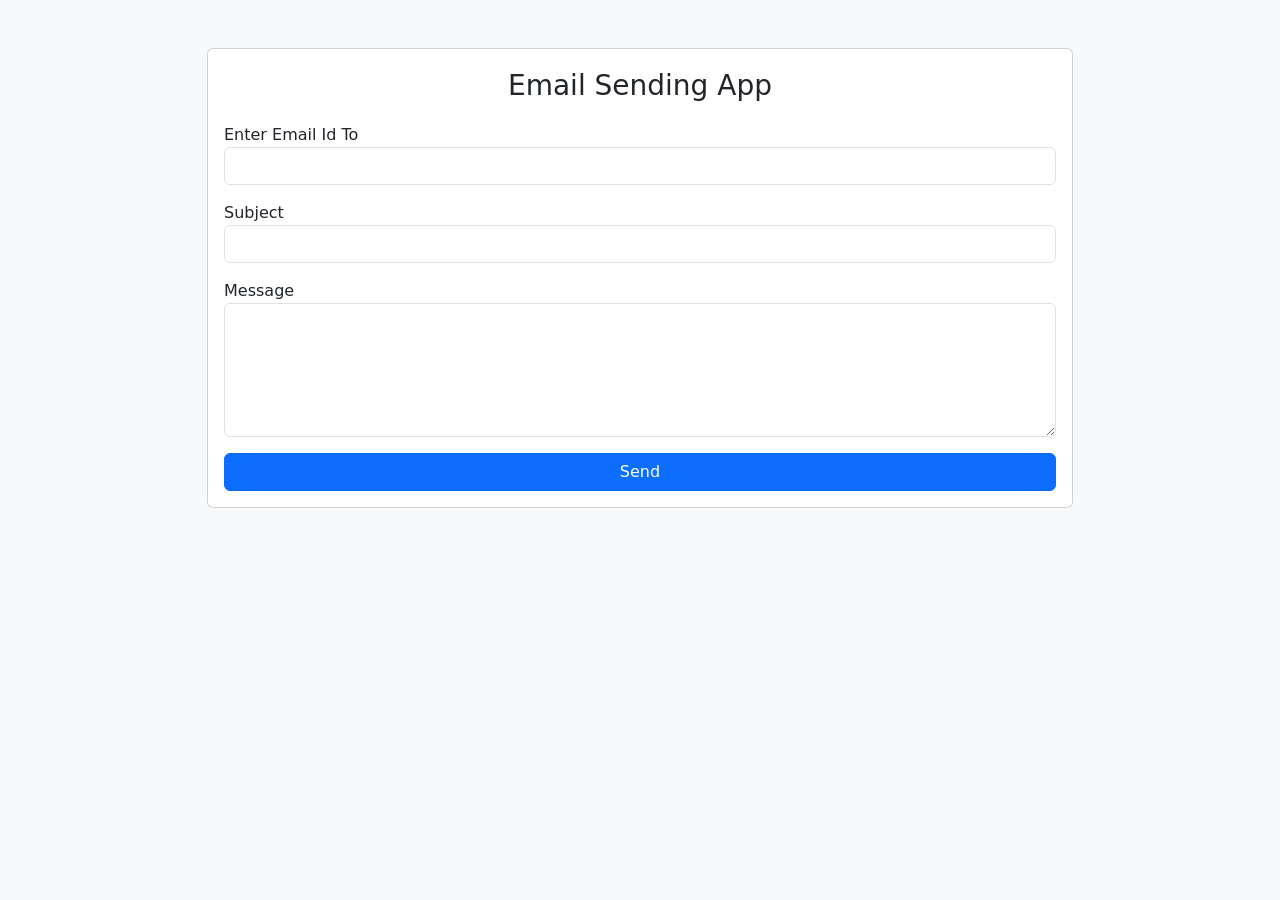
<file: A4-EmailSendingFrontend/target/classes/templates/index.html>
<!DOCTYPE html>
<html lang="en" xmlns:th="http://www.thymeleaf.org">

<head>
	<meta charset="ISO-8859-1">
	<title>Insert title here</title>
	<link href="https://cdn.jsdelivr.net/npm/bootstrap@5.0.2/dist/css/bootstrap.min.css" rel="stylesheet"
		integrity="sha384-EVSTQN3/azprG1Anm3QDgpJLIm9Nao0Yz1ztcQTwFspd3yD65VohhpuuCOmLASjC" crossorigin="anonymous">
</head>

<body class="bg-light">
	<div class="container p-5">
		<div class="row">
			<div class="col-md-10 offset-md-1">
				<div class="card">
					<div class="card-body">
						<p class="text-center fs-3">Email Sending App</p>
						<th:block th:if="${session.msg}">
							<p th:text="${msg}"></p>
							<!--<th:block th:text="${#session.removeAttribute('msg')}"></th:block>-->
						</th:block>
						<form action="sendMail" method="post">
							<div class="mb-3">
								<label>Enter Email Id To</label>
								<input type="text" name="to" class="form-control">
							</div>
							<div class="mb-3">
								<label>Subject</label>
								<input type="text" name="subject" class="form-control">
							</div>
							<div class="mb-3">
								<label>Message</label>
								<textarea rows="5" cols="" class="form-control" name="message"></textarea>
							</div>
							<button class="btn btn-primary col-md-12">Send</button>




						</form>


					</div>


				</div>


			</div>

		</div>

	</div>
</body>

</html>
</file>
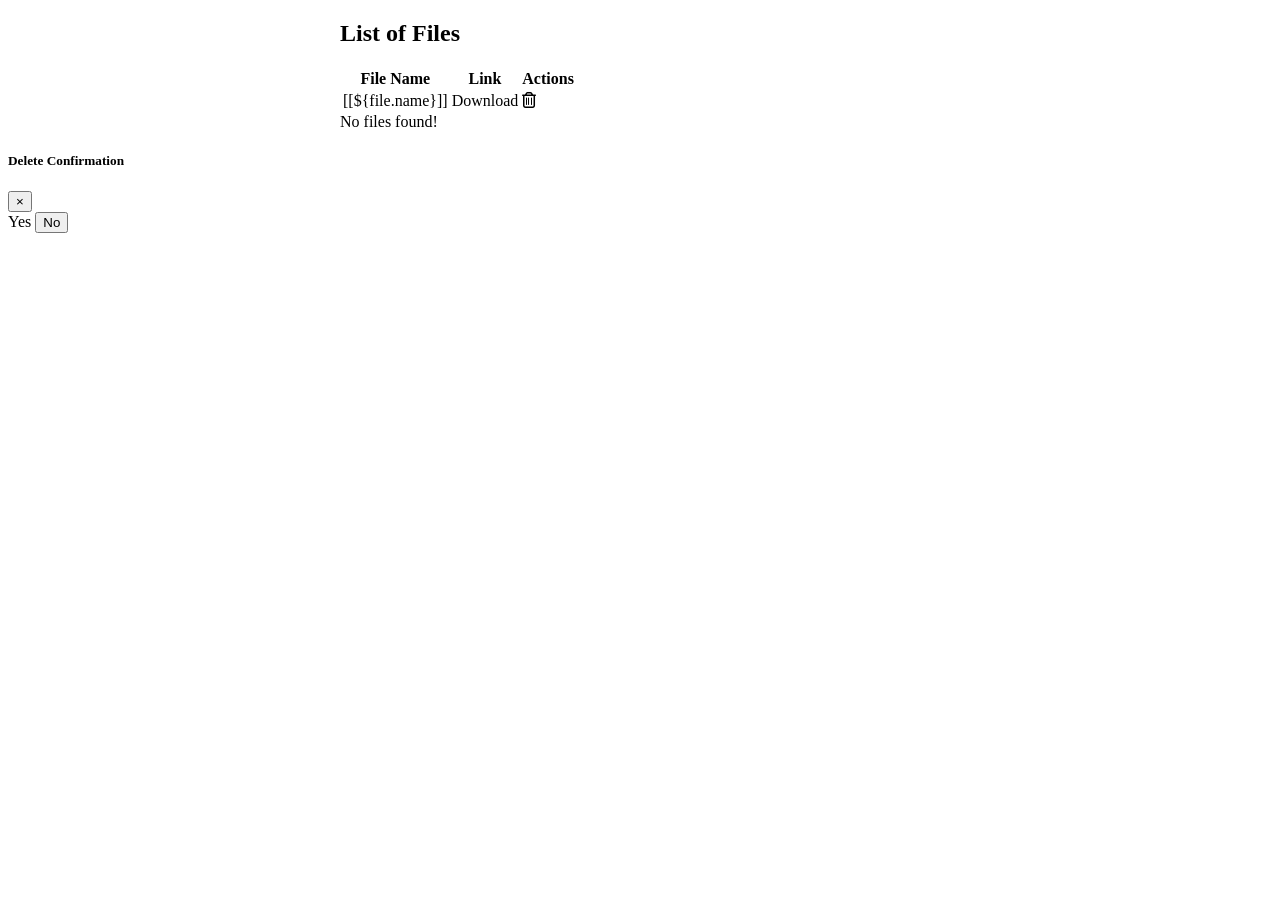
<file: A10_FileReadWrite/thymeleaf-file-upload-master/target/classes/templates/files.html>
<!DOCTYPE html>
<html xmlns:th="http://www.thymeleaf.org">

<head>
  <meta http-equiv="Content-Type" content="text/html; charset=UTF-8" />
  <meta name="viewport" content="width=device-width,initial-scale=1.0,minimum-scale=1.0" />
  <title>BezKoder - Thymeleaf File Upload example</title>

  <link rel="stylesheet" type="text/css" th:href="@{/webjars/bootstrap/css/bootstrap.min.css}" />
  <link rel="stylesheet" href="https://cdnjs.cloudflare.com/ajax/libs/font-awesome/6.2.0/css/all.min.css"
    integrity="sha512-xh6O/CkQoPOWDdYTDqeRdPCVd1SpvCA9XXcUnZS2FmJNp1coAFzvtCN9BmamE+4aHK8yyUHUSCcJHgXloTyT2A=="
    crossorigin="anonymous" referrerpolicy="no-referrer" />
  <script type="text/javascript" th:src="@{/webjars/jquery/jquery.min.js}"></script>
  <script type="text/javascript" th:src="@{/webjars/bootstrap/js/bootstrap.min.js}"></script>
</head>

<body>
  <div th:replace="fragments/header :: header"></div>

  <div class="container-fluid" style="max-width: 600px; margin: 0 auto;">
    <h2 class="text-center">List of Files</h2>

    <div th:if="${files.size() > 0}">
      <table class="table table-hover">
        <thead class="thead-light">
          <tr>
            <th scope="col">File Name</th>
            <th scope="col">Link</th>
            <th scope="col">Actions</th>
          </tr>
        </thead>
        <tbody>
          <tr th:each="file : ${files}">
            <td>[[${file.name}]]</td>
            <td><a th:href="@{${file.url}}">Download</a></td>
            <td>
              <a th:href="@{'/files/delete/' + ${file.name}}" th:fileName="${file.name}" id="btnDelete"
                title="Delete this file" class="fa-regular fa-trash-can icon-dark btn-delete"></a>
            </td>
          </tr>
        </tbody>
      </table>
    </div>

    <div th:unless="${files.size() > 0}">
      <span>No files found!</span>
    </div>
  </div>
  
  <div class="modal fade text-center" id="confirmModal">
    <div class="modal-dialog">
      <div class="modal-content">
        <div class="modal-header">
          <h5 class="modal-title">Delete Confirmation</h5>
          <button type="button" class="close" data-dismiss="modal">
            <span aria-hidden="true">&times;</span>
          </button>
        </div>
  
        <div class="modal-body">
          <span id="confirmText"></span>
        </div>
  
        <div class="modal-footer">
          <a type="button" id="yesBtn" class="btn btn-danger">Yes</a>
          <button type="button" class="btn btn-secondary" data-dismiss="modal">No</button>
        </div>
      </div>
    </div>
  </div>
  
  <div th:replace="fragments/footer :: footer"></div>

  <script type="text/javascript">
    $(document).ready(function () {
      $(".btn-delete").on("click", function (e) {
        e.preventDefault();
        link = $(this);

        fileName = link.attr("fileName");
        $("#yesBtn").attr("href", link.attr("href"));
        $("#confirmText").html("Do you want to delete the File: \<strong\>" + fileName + "\<\/strong\>?");
        $("#confirmModal").modal();
      });
    });
  </script>

</body>

</html>
</file>
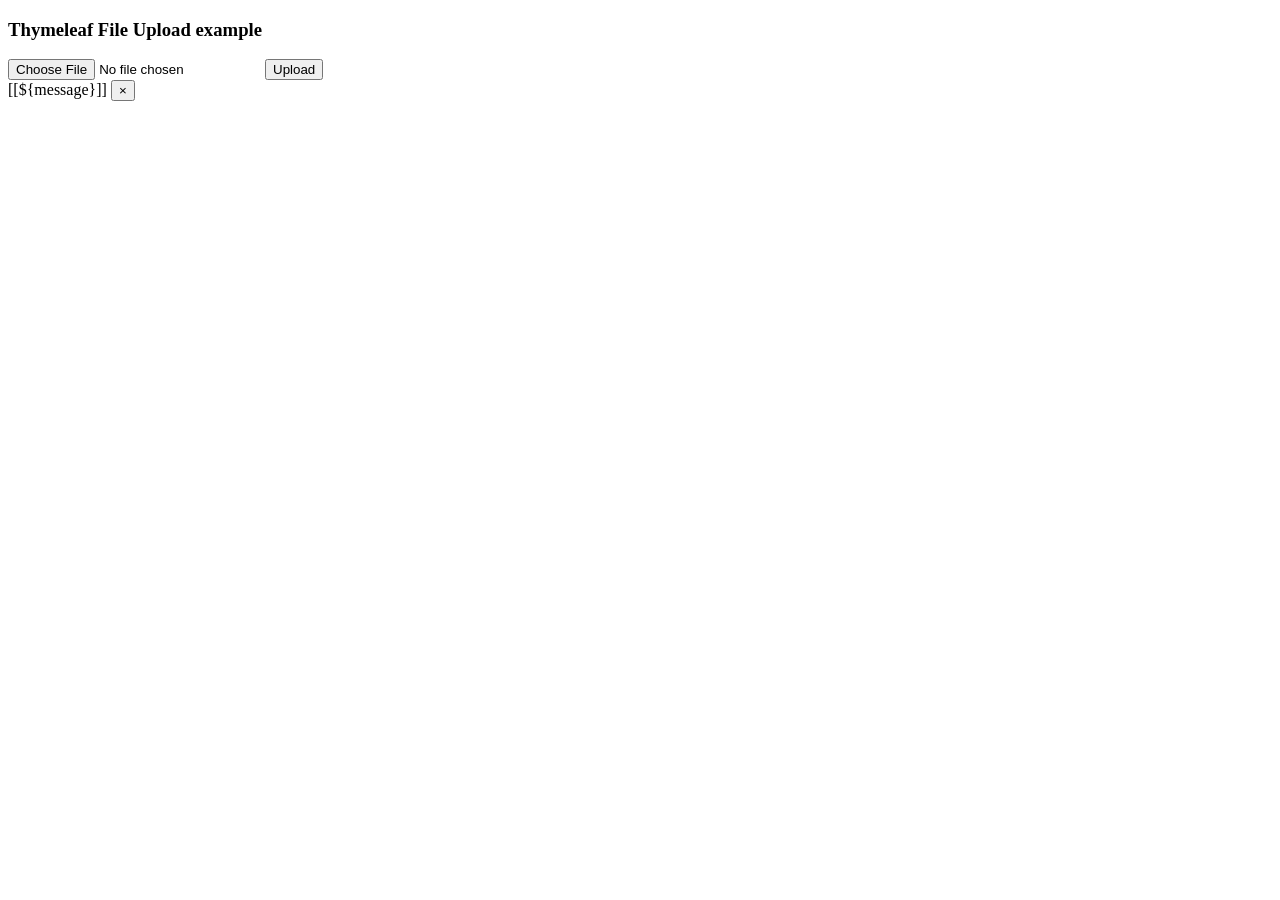
<file: A10_FileReadWrite/thymeleaf-file-upload-master/target/classes/templates/upload_form.html>
<!DOCTYPE html>
<html xmlns:th="http://www.thymeleaf.org">

<head>
  <meta http-equiv="Content-Type" content="text/html; charset=UTF-8" />
  <meta name="viewport" content="width=device-width,initial-scale=1.0,minimum-scale=1.0" />
  <title>BezKoder - Thymeleaf File Upload example</title>
  <link rel="stylesheet" type="text/css" th:href="@{/webjars/bootstrap/css/bootstrap.min.css}" />
  <script type="text/javascript" th:src="@{/webjars/jquery/jquery.min.js}"></script>
  <script type="text/javascript" th:src="@{/webjars/bootstrap/js/bootstrap.min.js}"></script>
</head>

<body>
  <div th:replace="fragments/header :: header"></div>

  <div class="container" style="max-width: 500px">
    <h3 class="mb-3">Thymeleaf File Upload example</h3>

    <form
      id="uploadForm"
      method="post"
      th:action="@{/files/upload}"
      enctype="multipart/form-data">
      <input id="input-file" type="file" name="file" />
      <button class="btn btn-sm btn-outline-success float-right" type="submit">
        Upload
      </button>
    </form>

    <div
      th:if="${message != null}"
      class="alert alert-secondary alert-dismissible fade show text-center message mt-3"
      role="alert">
      [[${message}]]
      <button type="button" class="close btn-sm" data-dismiss="alert" aria-label="Close">
        <span aria-hidden="true">&times;</span>
      </button>
    </div>
  </div>

  <div th:replace="fragments/footer :: footer"></div>
</body>

</html>
</file>
